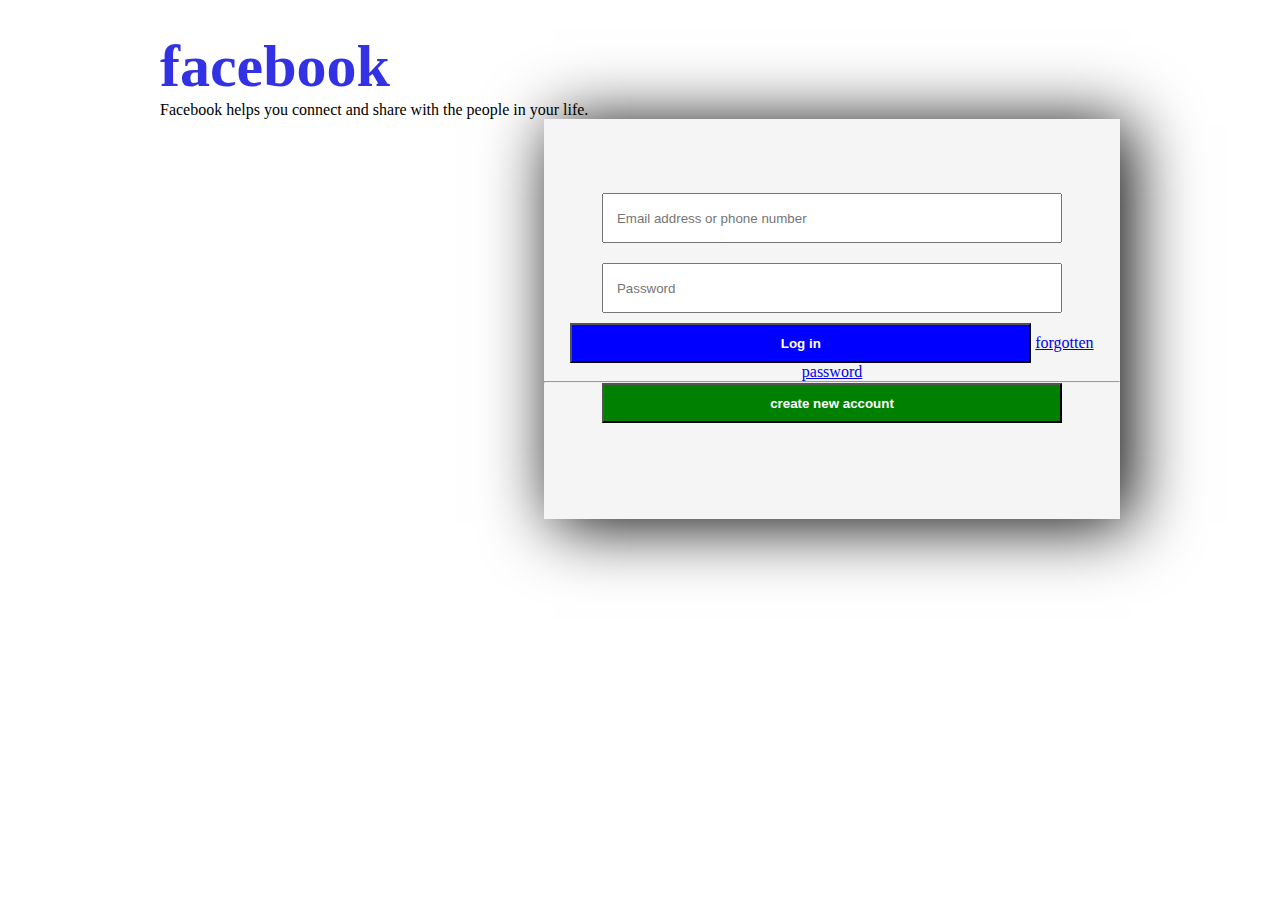
<file: index.html>
<!DOCTYPE html>
<html lang="en">
  <head>
    <meta charset="UTF-8" />
    <meta name="viewport" content="width=device-width, initial-scale=1.0" />
    <title>facebook</title>
    <link rel="stylesheet" href="style.css" />
  </head>
  <body>
    <section class="container">
      <div class="container-text">
        <h1>facebook</h1>
        <p class="subtext">
          Facebook helps you connect and share with the people in your life.
        </p>
      </div>
      <div class="container-box">
        <div class="input">
          <input type="email" placeholder="Email address or phone number" />
          <input type="password" placeholder="Password" />
        </div>
        <button type="submit">Log in</button>
        <a href="#">forgotten password</a>
        <div class="seperaor">
          <hr />
          <span></span>
        </hr>
        <button class="create">create new account</button>
        </div>
      </div>
    </section>
  </body>
</html>
</file>
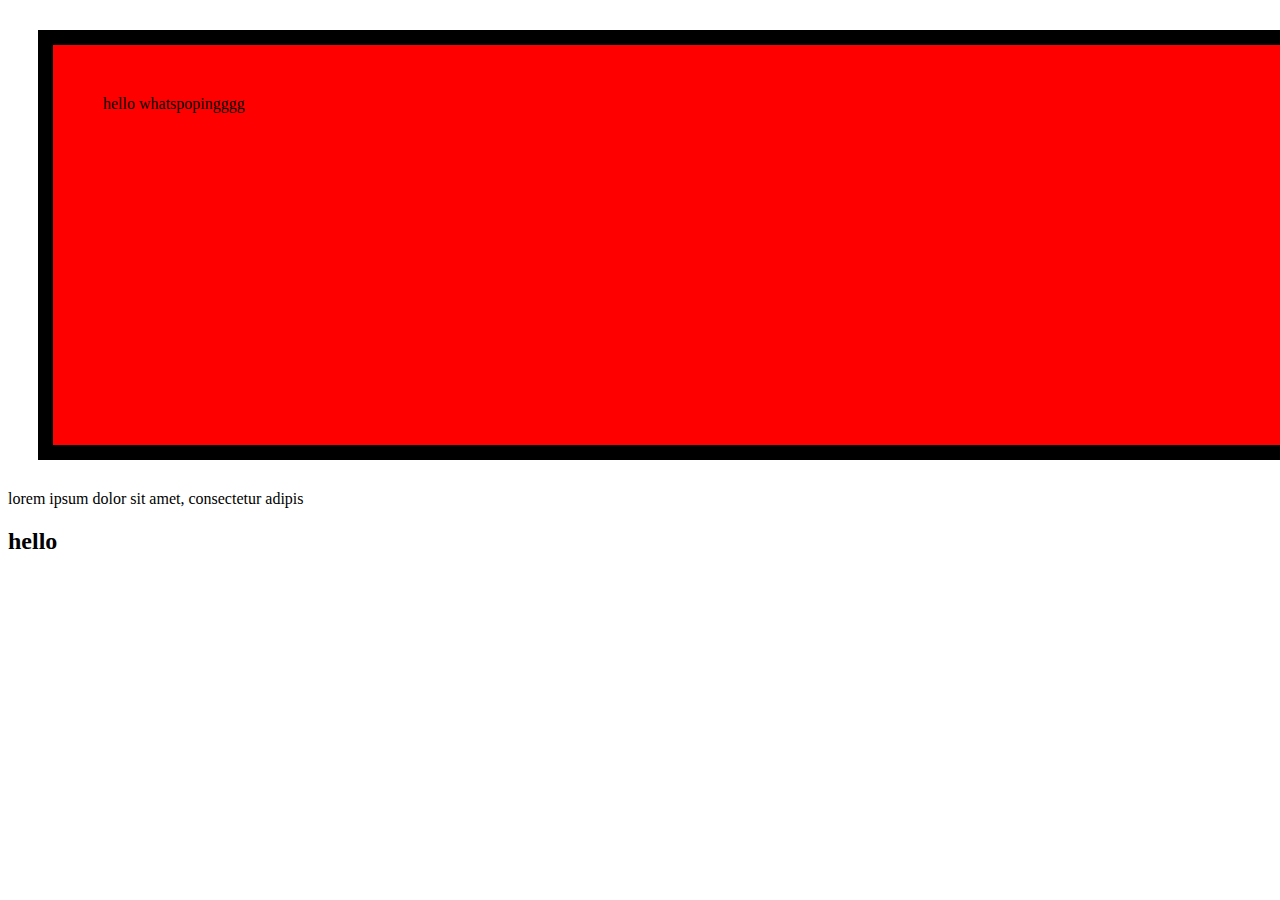
<file: class2.html>
<!DOCTYPE html>
<html lang="en">
  <head>
    <meta charset="UTF-8" />
    <meta name="viewport" content="width=device-width, initial-scale=1.0" />
    <title>Document</title>
    <style>
      .body {
        height: 100px;
        position: absolute;
        top: 0%;
        transition: 1s;
        z-index: 90;
        /* background-color: aquamarine; */
      }
      .container { border: 15px solid black; background;
        padding: 50px;
        height: 300px;
        width: 100%;
        margin: 30px;
        background-color: red;

      }
    </style>
  </head>
  <body>
    <div class="container">hello  whatspopingggg</div>
    <script>
      let newDiv = document.createElement("div");
      newDiv.textContent = "lorem ipsum dolor sit amet, consectetur adipis";
      newDiv.className = "text";

      document.body.appendChild(newDiv);
      let header = document.createElement("h2");
      header.textContent = "hello";
      header.className = "centre";
      document.body.appendChild(header);

      let container = document.querySelector("container");
      container.appendChild(header);
      container.appendChild(newDiv);

    </script>
  </body>
</html>
</file>
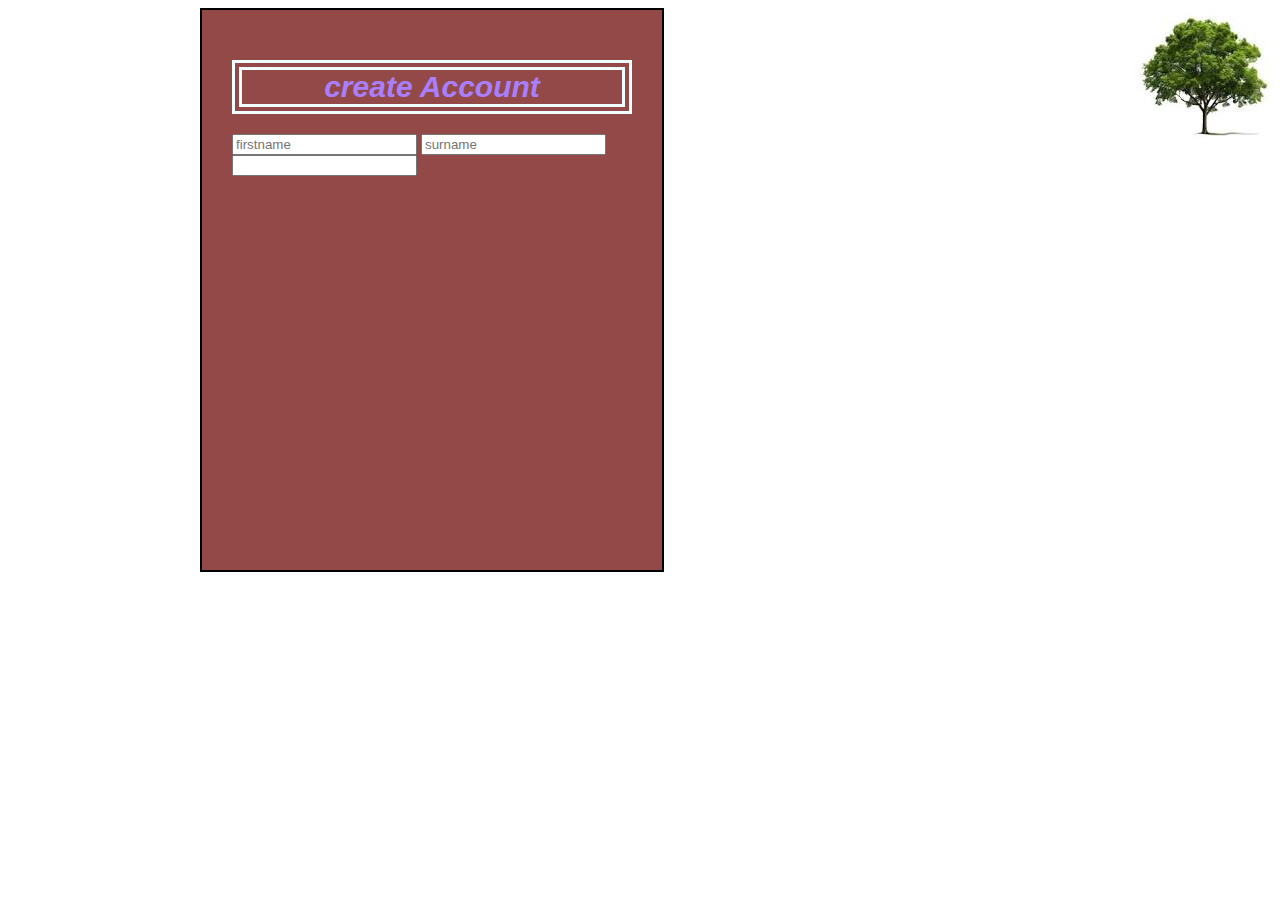
<file: techbridge.html>
<html lang="en">
  <head>
    <meta charset="UTF-8" />
    <meta name="viewport" content="width= device-width, initial-scale=1.0" />
    <title>tantique</title>
    <link rel="stylesheet" href="nw.css" />
  </head>
  <body>
    <div class="box">
      <h1 class="first">create Account</h1>
      <p>
      
      <input type="name" placeholder="firstname">
      
    <input type="text" name="surname" id=""placeholder="surname">
   <input type="text">   
  </p>
    </div>
  </body>
</html>
</file>
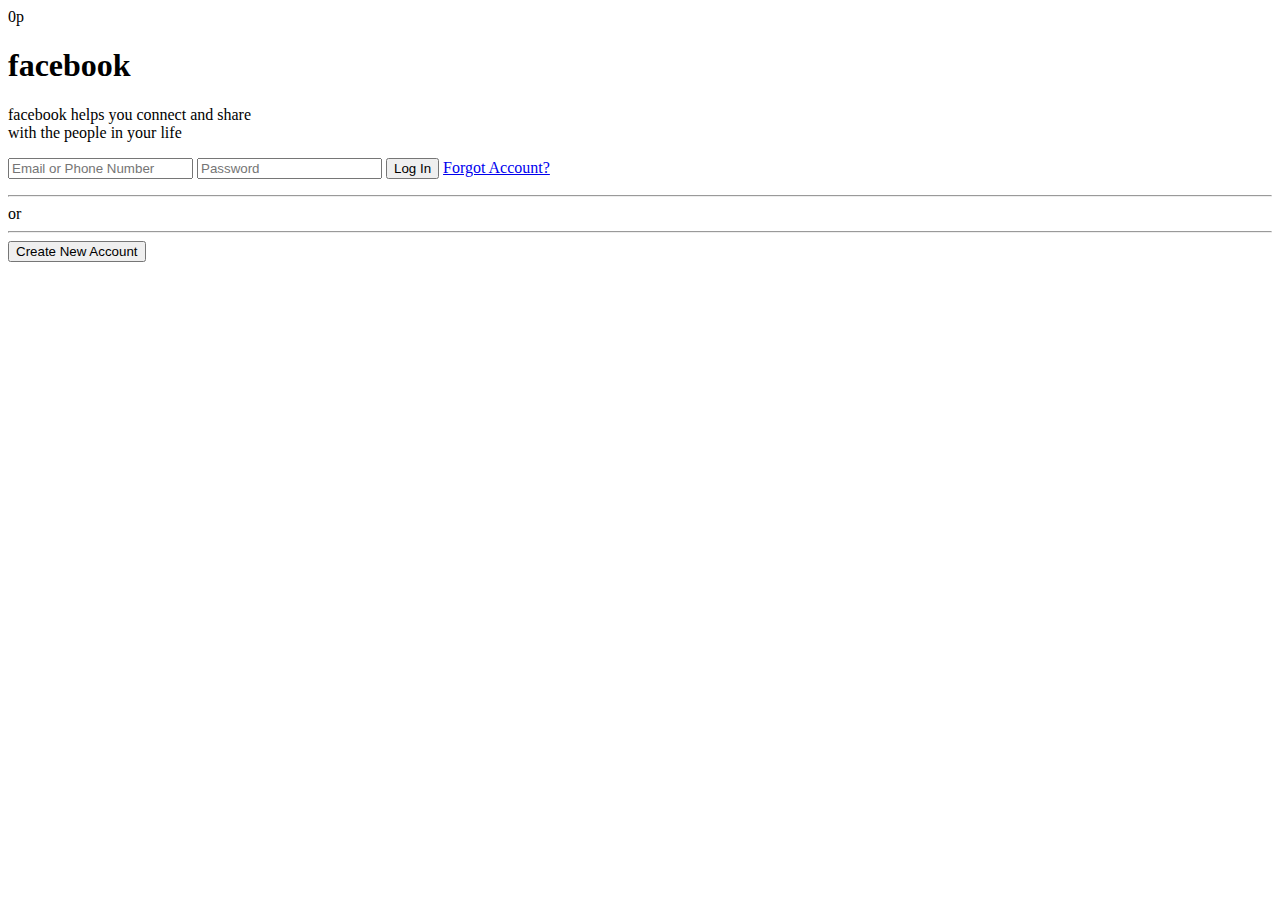
<file: trial.html>
<html lang="en">
<head>
    <meta charset="UTF-8">
    <meta name="viewport" content="width=device-width, initial-scale=1.0">
    <title>facebook sign in</title>0p
    <link rel="stylesheet" href="trial.css">

</head>

<body>
    <div class="face">
        <div>
            <h1>facebook</h1>
            <p>facebook helps you connect and share <br>with the people in your life</p>
        
        </div>
        <form action="container">
            <input type="email" placeholder="Email or Phone Number">
            <input type="password" placeholder="Password">
            <button type="submit">Log In</button>
            <a href="#">Forgot Account?</a>
        </form>
        <div class="or-separator">
            <hr>
            <span>or</span>
            <hr>
        </div>
        <button class="create-account-btn">Create New Account</button>
</div>
</body>
</html>

</body>
</html>
</file>
<file: style.css>
* {
  padding: 0;
  margin: 0;
  box-sizing: border-box;
}
.container {
  padding: 2em 10em;
}
.container-text h1 {
  font-size: 60px;
  color: rgba(9, 9, 222, 0.833);
}
.container-text {
  float: left;
  width: 50%;
}
.container-box {
  height: 400px;
  float: right;
  width: 60%;
  background-color: whitesmoke;
  box-shadow: 10px 5px 65px black;
  text-align: center;
  padding-top: 4em;
}

input {
  margin: 10px 0;
  height: 50px;
  width: 80%;
  padding: 0 1em;
}

button {
  width: 80%;
  background-color: blue;
  color: white;
  font-weight: bold;
  height: 40px;
}
.create{background-color: green;

}
</file>
<file: nw.css>
body {
  background-image: url("image/tree.png");
  background-attachment: scroll;
  background-position: right top;
  margin-left: 200px;
  background-repeat: no-repeat;
}

.first {
  text-align: center;
  color: rgb(168, 127, 255);
  font-family: "Lucida Sans", "Lucida Sans Regular", "Lucida Grande",
    "Lucida Sans Unicode", Geneva, Verdana, sans-serif;
  font-style: italic;
  font-size: 30px;
}
h1.first {
  border-style: double;
  border-width: 10px 10px;
  border-color: azure;
}
div.box {
  margin: 230px, 100px auto;
  margin-top: auto;
  padding: 30px;
  width: 400px;
  height: 500px;
  background-color: rgb(148, 73, 73);
  border: 2px solid black;
  transition: background-color 0.5s, box-shadow 0.5s;
}
</file>
<file: trial.css>
.box{
    width: 500px;
    height: 400px;
    background-color: blue;
    animation-name: example;
    animation-duration: 2s;
    /* animation-iteration-count: infinite; */
    /* translate: 100px 100px; */
    /* transition-duration: 2s; */
    /* transition-delay: 2s; */
    /* transition-property:translate; */
    /* transition-timing-function: ease-in-out; */
    /* transform: rotate(30deg); skew(30deg, 30deg) scale:(2, 0.5) translate: ( 200px, 800px);  */
}
@media screen and (max-width: 700px) {
    .box{
        width: 50%;
        height: 400px;
    transition-duration: 2s;
}
}
    50%{
        background-color: aqua;
    }

    100%A{
        transform: scale(2)  

    } */


    .box:hover{
        background-color: green;
        box-shadow: 0 0 20px grey;
        transition-duration: 1s;
    }






    .first
</file>
